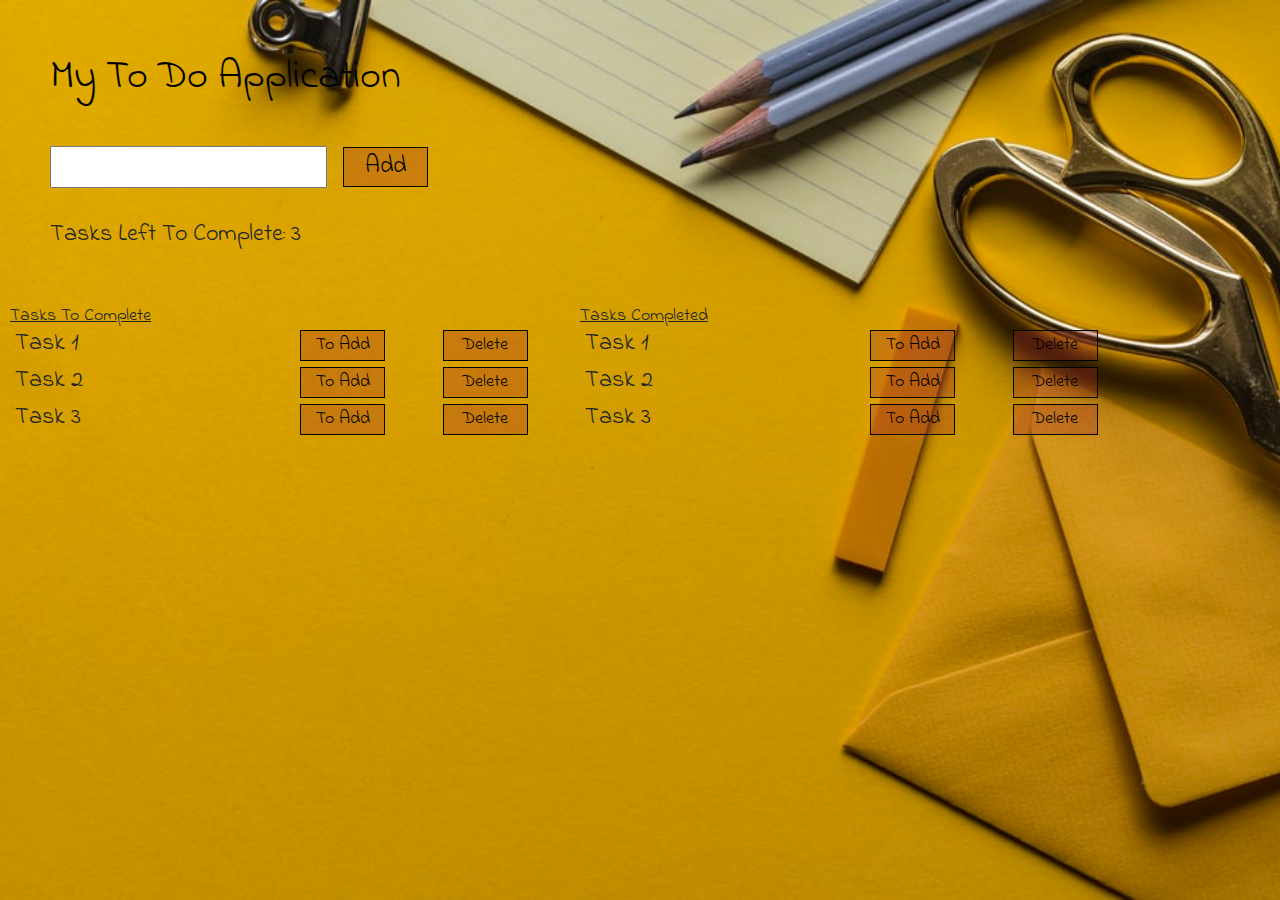
<file: index.html>
<!DOCTYPE html>
<html lang="en">


<head>
    <meta charset="UTF-8">
    <meta name="viewport" content="width=device-width, initial-scale=1.0">
    <meta http-equiv="X-UA-Compatible" content="ie=edge">
    <link rel="stylesheet" href="https://fonts.googleapis.com/css?family=Indie+Flower|Quicksand&display=swap">
    <link rel="stylesheet" href="styles.css">
    <link rel="stylesheet" href="https://use.fontawesome.com/releases/v5.8.1/css/all.css"
        integrity="sha384-50oBUHEmvpQ+1lW4y57PTFmhCaXp0ML5d60M1M7uH2+nqUivzIebhndOJK28anvf" crossorigin="anonymous">
    <link rel="stylesheet" href="https://stackpath.bootstrapcdn.com/bootstrap/4.3.1/css/bootstrap.min.css"
        integrity="sha384-ggOyR0iXCbMQv3Xipma34MD+dH/1fQ784/j6cY/iJTQUOhcWr7x9JvoRxT2MZw1T" crossorigin="anonymous">
    <title>My To Do></title>
</head>
​
<body>
    ​
    <div class="heading">
            <h1>My To Do Application</h1>
        </div>
    </div>

    <div class="AddSection">
            <input type=“word”>
            <span><button>Add</button></span>
        </div>
    
        <div class="taskslefttocomplete">
            Tasks Left To Complete: 3
        </div>


    <div class="container">
        <div class="row">
            <div class="col-12 col-lg-6">
                <div class="row">&nbsp;&nbsp;<u>Tasks To Complete</u></div>
                <div class="row">
                    <div class="col-6 col-sm-6">
                        <h4>Task 1</h4>
                    </div>
                    <div class="col-3 col-sm-3">
                        <button type="button">To Add</button>
                    </div>
                    <div class="col-3 col-sm-3"><button type="button">Delete</button>
                    </div>
                </div>


                <div class="row">
                    <div class="col-6 col-sm-6">
                        <h4>Task 2</h4>
                    </div>
                    <div class="col-3 col-sm-3">
                            <button type="button">To Add</button>
                        </div>
                    <div class="col-3 col-sm-3"><button type="button">Delete</button>
                    </div>
                </div>
                <div class="row">
                    <div class="col-6 col-sm-6">
                        <h4>Task 3</h4>
                    </div>
                    <div class="col-3 col-sm-3">
                            <button type="button">To Add</button>
                        </div>
                        <div class="col-3 col-sm-3"><button type="button">Delete</button>
                        </div>
                </div>
            </div>


            <div class="col-12 col-lg-6">
                <div class="row">&nbsp;&nbsp;<u>Tasks Completed</u></div>
                <div class="row">
                    <div class="col-6 col-sm-6">
                        <h4>Task 1</h4>
                    </div>
                    <div class="col-3 col-sm-3">
                            <button type="button">To Add</button>
                        </div>
                        <div class="col-3 col-sm-3"><button type="button">Delete</button>
                        </div>
                </div>
                <div class="row">
                    <div class="col-6 col-sm-6">
                        <h4>Task 2</h4>
                    </div>
                    <div class="col-3 col-sm-3">
                            <button type="button">To Add</button>
                        </div>
                        <div class="col-3 col-sm-3"><button type="button">Delete</button>
                        </div>
                </div>
                <div class="row">
                    <div class="col-6 col-sm-6">
                        <h4>Task 3</h4>
                    </div>
                    <div class="col-3 col-sm-3">
                            <button type="button">To Add</button>
                        </div>
                        <div class="col-3 col-sm-3"><button type="button">Delete</button>
                        </div>
                </div>
            </div>


        </div>


    </div>
    </div>
    ​
</body>
​

</html>
</file>
<file: styles.css>
body { 
    background: url(To\ do\ scissors\ .jpeg) no-repeat center center fixed; 
    -webkit-background-size: cover;
    -moz-background-size: cover;
    -o-background-size: cover;
    background-size: cover;
  }

.heading{
    text-align: left;
    left: 80px;
    margin-top: 50px;
    margin: 30px auto;
    margin-left: 50px;
	color: 	rgb(3, 3, 3);
    border-radius: 100px;
    font-family: 'Indie Flower', cursive;
    font-size: x-large;
    position: top;
    margin-bottom: 65px;
}

.AddSection {
    text-align: left;
    font-family: 'Indie Flower', cursive;
    margin-top: -30px;
    margin-left: 50px;
	color: 	rgb(3, 3, 3);
    font-size: x-large;
    position: top;
}

.taskslefttocomplete {
    font-family: 'Indie Flower', cursive;
    font-size: x-large;
    margin-left:50px;
    margin-top: 20px;
}

span {
    display:inline-block;
    margin: 10px
    }

.container {
    font-family: 'Indie Flower', cursive;
    display: inline-block;
    font-size:large;
    margin-top: 50px;
    margin-left: 20px;
}

button {
    width: 85px;
    display: block;
    margin: auto;
    background-color: rgba(165, 42, 42, 0.308);
    border: 1.5px solid black; 
    font-size: medium;
    font-family: 'Indie Flower', cursive;
  }

button:hover {
    cursor: pointer;
    background-color:rgba(238, 103, 54, 0.568);
}
</file>
